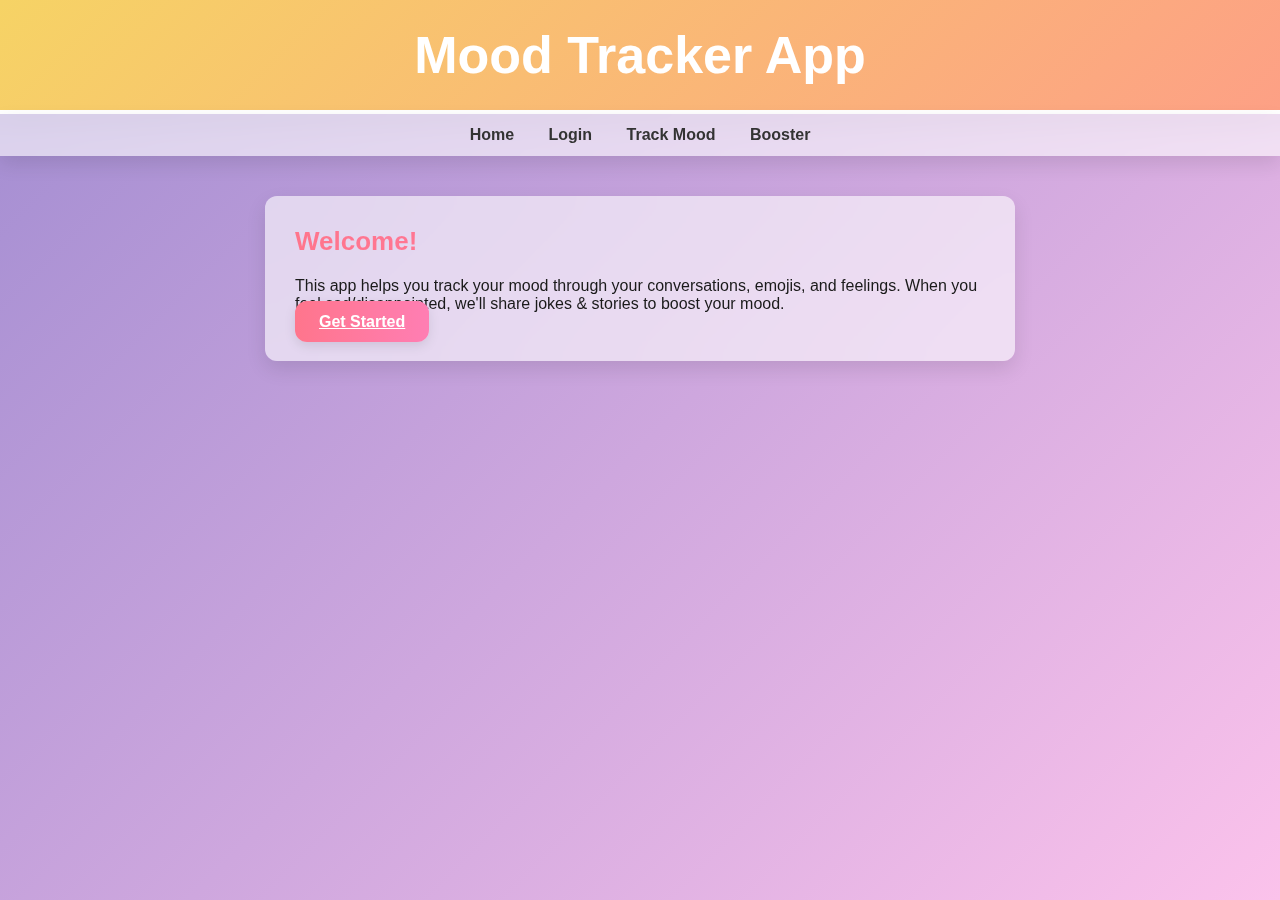
<file: index.html>
<!DOCTYPE html>
<html lang="en">
<head>
  <meta charset="UTF-8">
  <title>Mood Tracker ‑ Home</title>
  <link rel="stylesheet" href="styles.css">
</head>
<body>
  <header>
    <h1>Mood Tracker App</h1>
  </header>
  <nav>
    <a href="home.html">Home</a>
    <a href="login.html">Login</a>
    <a href="tracker.html">Track Mood</a>
    <a href="mood_booster.html">Booster</a>
  </nav>
  <div class="container">
    <h2>Welcome!</h2>
    <p>This app helps you track your mood through your conversations, emojis, and feelings. When you feel sad/disappointed, we'll share jokes & stories to boost your mood.</p>
    <a class="button" href="login.html">Get Started</a>
  </div>
</body>
</html>
</file>
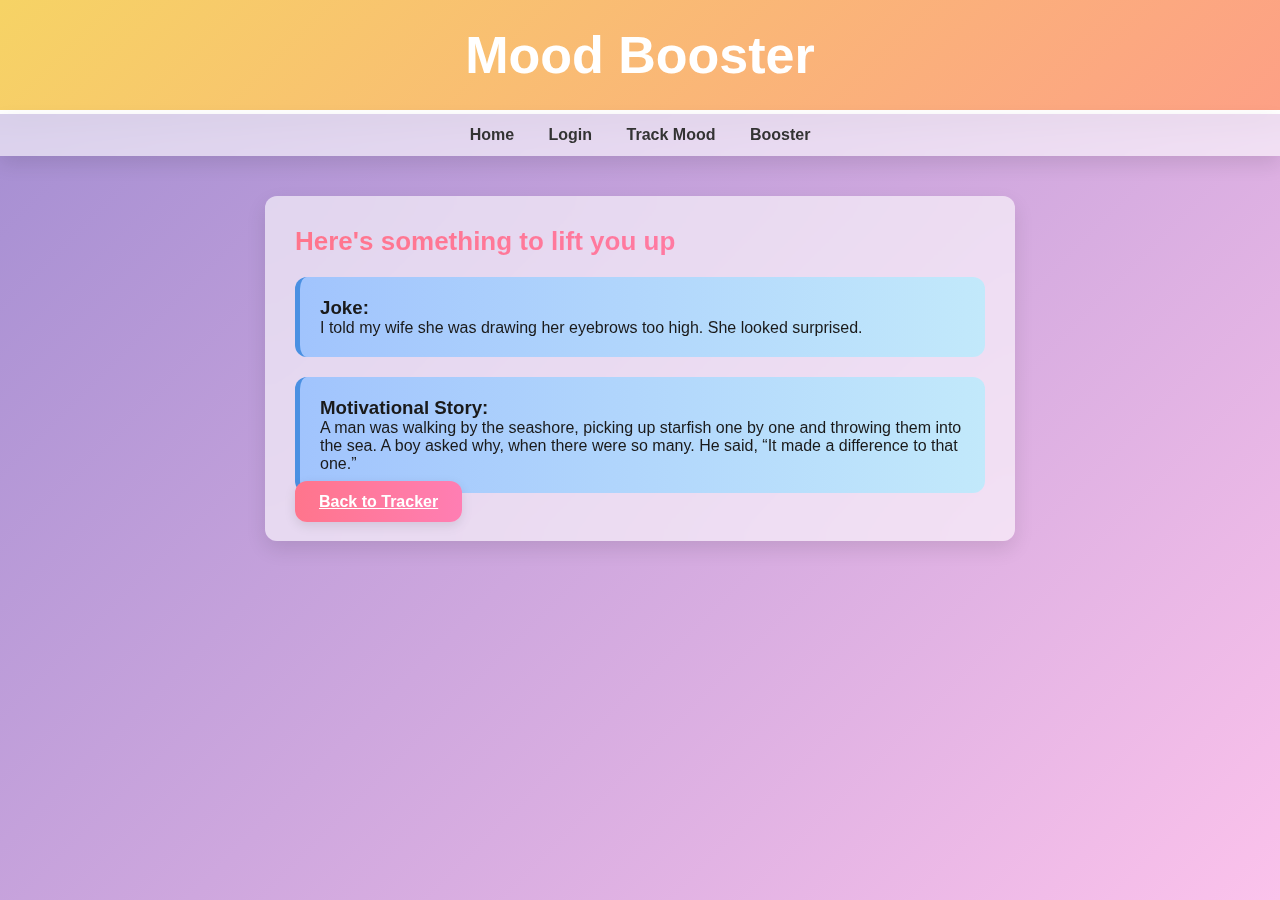
<file: mood_booster.html>
<!DOCTYPE html>
<html lang="en">
<head>
  <meta charset="UTF-8">
  <title>Mood Booster</title>
  <link rel="stylesheet" href="styles.css">
  <script src="script.js" defer></script>
</head>
<body>
  <header><h1>Mood Booster</h1></header>
  <nav>
    <a href="home.html">Home</a>
    <a href="login.html">Login</a>
    <a href="tracker.html">Track Mood</a>
    <a href="mood_booster.html">Booster</a>
  </nav>
  <div class="container" id="moodBoosterPage">
    <h2>Here's something to lift you up</h2>
    <div class="message">
      <h3>Joke:</h3>
      <p id="joke"></p>
    </div>
    <div class="message">
      <h3>Motivational Story:</h3>
      <p id="story"></p>
    </div>
    <a class="button" href="tracker.html">Back to Tracker</a>
  </div>
</body>
</html>
</file>
<file: styles.css>
/* styles.css - Mood Tracker (Colorful & Mesmerizing Theme) */

:root {
  --gradient-1: linear-gradient(135deg, #ff9a9e 0%, #fad0c4 100%);
  --gradient-2: linear-gradient(135deg, #a18cd1 0%, #fbc2eb 100%);
  --gradient-3: linear-gradient(135deg, #f6d365 0%, #fda085 100%);
  --gradient-4: linear-gradient(135deg, #84fab0 0%, #8fd3f4 100%);
  --text-color: #1a1a1a;
  --white: #fff;
  --border-radius: 12px;
  --glass-bg: rgba(255, 255, 255, 0.6);
  --shadow: 0 8px 20px rgba(0, 0, 0, 0.1);
  --font-family: 'Segoe UI', sans-serif;
}

* {
  margin: 0;
  padding: 0;
  box-sizing: border-box;
}

body {
  font-family: var(--font-family);
  background: var(--gradient-2);
  min-height: 100vh;
  color: var(--text-color);
  background-attachment: fixed;
  background-size: cover;
  animation: bgScroll 20s ease infinite alternate;
}

/* Animated gradient background */
@keyframes bgScroll {
  0% { background: var(--gradient-1); }
  25% { background: var(--gradient-2); }
  50% { background: var(--gradient-3); }
  75% { background: var(--gradient-4); }
  100% { background: var(--gradient-1); }
}

/* Header */
header {
  background: var(--gradient-3);
  color: white;
  padding: 25px 0;
  text-align: center;
  font-size: 26px;
  font-weight: bold;
  box-shadow: var(--shadow);
  border-bottom: 4px solid white;
}

/* Navigation */
nav {
  text-align: center;
  background: var(--glass-bg);
  padding: 12px;
  backdrop-filter: blur(10px);
  box-shadow: var(--shadow);
}

nav a {
  margin: 0 15px;
  color: #333;
  text-decoration: none;
  font-weight: 600;
  position: relative;
  transition: color 0.3s ease;
}

nav a::after {
  content: '';
  position: absolute;
  width: 0%;
  height: 2px;
  background: #ff758c;
  left: 0;
  bottom: -5px;
  transition: 0.3s ease;
}

nav a:hover {
  color: #ff758c;
}

nav a:hover::after {
  width: 100%;
}

/* Main Container */
.container {
  max-width: 750px;
  margin: 40px auto;
  padding: 30px;
  border-radius: var(--border-radius);
  background: var(--glass-bg);
  backdrop-filter: blur(20px);
  box-shadow: var(--shadow);
  animation: fadeIn 1.5s ease;
}

/* Form Inputs */
input[type="text"],
input[type="password"],
textarea,
select {
  width: 100%;
  padding: 14px;
  margin: 15px 0;
  border: none;
  border-radius: var(--border-radius);
  font-size: 16px;
  background: #ffffffc2;
  box-shadow: inset 0 2px 6px rgba(0, 0, 0, 0.05);
  transition: box-shadow 0.3s;
}

input:focus,
textarea:focus,
select:focus {
  outline: none;
  box-shadow: 0 0 5px 2px #ff9a9e;
}

/* Buttons */
.button {
  background: linear-gradient(to right, #ff758c, #ff7eb3);
  color: white;
  padding: 12px 24px;
  border: none;
  border-radius: var(--border-radius);
  font-size: 16px;
  font-weight: bold;
  cursor: pointer;
  transition: transform 0.2s ease, box-shadow 0.3s ease;
  box-shadow: 0 4px 12px rgba(0, 0, 0, 0.1);
}

.button:hover {
  transform: scale(1.05);
  box-shadow: 0 6px 16px rgba(0, 0, 0, 0.2);
}

/* Feedback / Messages */
.message {
  margin-top: 20px;
  padding: 20px;
  background: linear-gradient(to right, #a1c4fd, #c2e9fb);
  border-left: 5px solid #4a90e2;
  border-radius: var(--border-radius);
  color: #1a1a1a;
  animation: fadeIn 0.8s ease-in;
}

/* Headings */
h2 {
  font-size: 26px;
  margin-bottom: 20px;
  background: linear-gradient(90deg, #ff758c, #ff7eb3);
  -webkit-background-clip: text;
  -webkit-text-fill-color: transparent;
}

/* Fade in animation */
@keyframes fadeIn {
  from {
    opacity: 0;
    transform: translateY(20px);
  }
  to {
    opacity: 1;
    transform: translateY(0);
  }
}

/* Mobile Responsive */
@media (max-width: 600px) {
  header {
    font-size: 20px;
  }

  .container {
    margin: 20px;
    padding: 20px;
  }

  nav a {
    display: block;
    margin: 10px 0;
  }

  h2 {
    font-size: 22px;
  }
}
</file>
